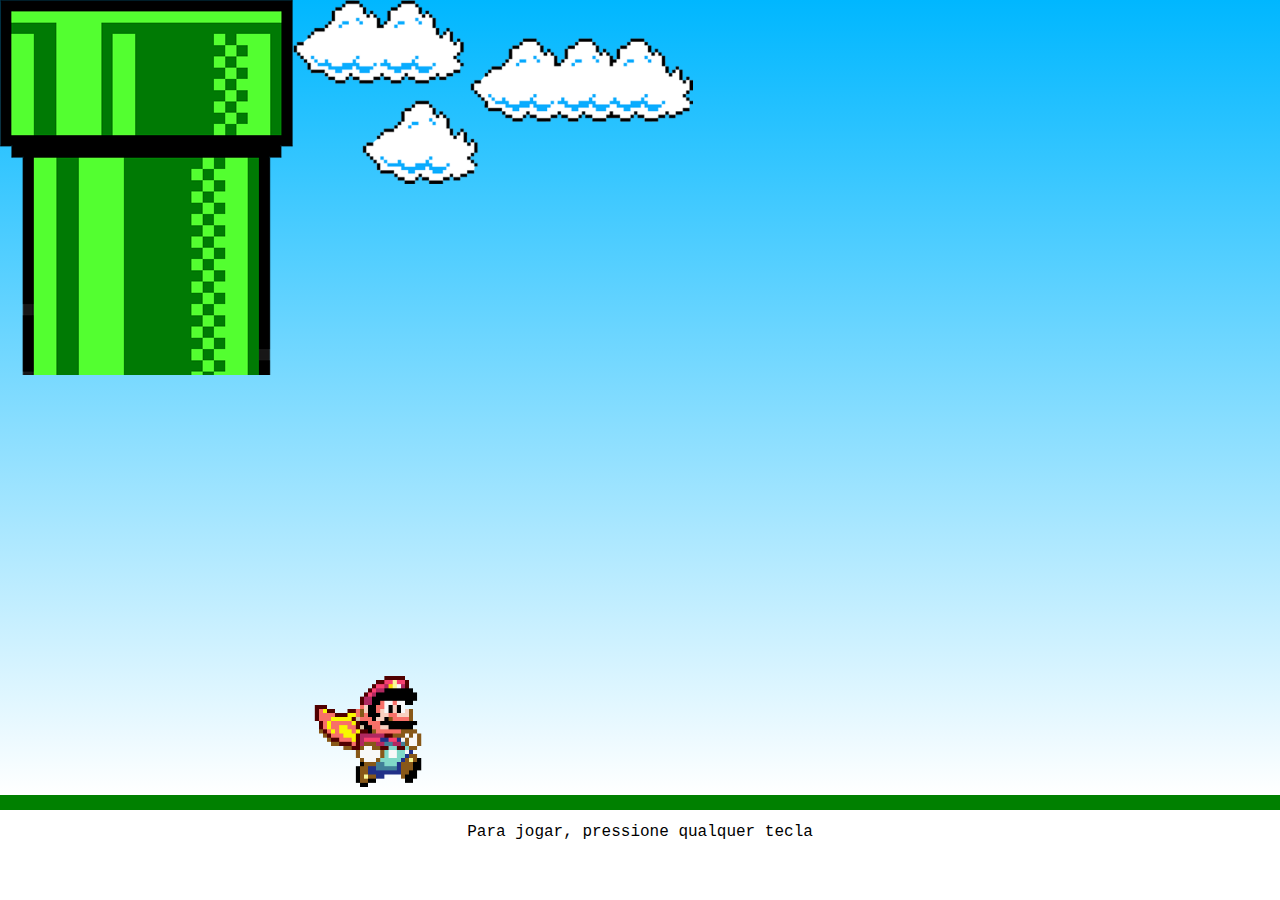
<file: Jogo-Mario/index.html>
<!DOCTYPE html>
<html lang="pt-BR">
<head>
    <meta charset="UTF-8">
    <meta http-equiv="X-UA-Compatible" content="IE=edge">
    <meta name="viewport" content="width=device-width, initial-scale=1.0">


    <link rel="shortcut icon" href="./imagens/favicon.png" type="image/x-icon">


    <link rel="stylesheet" href="estilo.css">

    <title>Mario Jump</title>
</head>
<body>
    


    <audio src="./audio/audio_jump_song.mp3" class="audiojump"></audio>
    <audio src="./audio/audio_game_over.mp3" class="gameover"></audio>





    <div class="game-board">
        <img src="imagens/tubo.png" alt="tuboo">
        <img src="./imagens/nuvens.png" class="nuvens">
        <img src="./imagens/mario.gif"class="mario">

    </div>
    <p id="text-start">Para jogar, pressione qualquer tecla</p>


    <script src="javascript.js" onclick="jump"></script>

</body>
</html>
</file>
<file: Jogo-Mario/estilo.css>
* {
    margin: 0;
    padding: 0;
    box-sizing: border-box;
    user-select: none;
} /* reset basico */


p {
    font-family: 'Press Start 2P', monospace;
    padding-top: 1%;
    text-align: center;
    color: black;
}


.game-board {
    width: 190%; /* ocupa 80% da tela*/
    height: 90vh;
    border-bottom: 15px solid green;  /* veremos o qnt de tela esta ocupando */
    margin: 0 auto;
    position: relative;
    overflow: hidden; /* tudo que sair do quadro não irá mais aparecer*/
    background: linear-gradient(#00b7ff, #ffffff);  
}


.tubo {   
    width: 70px; /* tamanho da imagem*/
    position: absolute; /*para que nenhuma imagem interfira na outra */
    bottom: 0;
    animation: tubo-animation 2s infinite linear; /* animação*/
}
.gameov {
    width: 111px;
    position: absolute;
    animation: gameov 20s infinite linear;

}

.mario {
    width: 150px;
    position: absolute;
    bottom: 0;
   
}


.jump {
     animation: jump 700ms ease-out;
}


.nuvens {
    position: absolute;
    width:400px;
    animation: nuvens-animation 20s infinite linear;
}




@keyframes tubo-animation { /* animação do tubo indo de um lado para o outro */
    from {
        left: -70px;
    }

    to {
        right:100%;
    }
}

@keyframes jump {

    0% {
        bottom: 0;
    }
    40% {
        bottom: 170px;
    }
    50% {
        bottom: 190px;
    }
    60% {
        bottom: 15  0px;
    }
    100% {
        bottom: 0px;
    }

}

@keyframes nuvens-animation {
    from {
    right: -400px;
    }
    to {
    right: 100%;
    }
}

@keyframes gameov
 {
    from {
        right: -400px;
        }
        to {
        right: 100%;
        }
}
</file>
